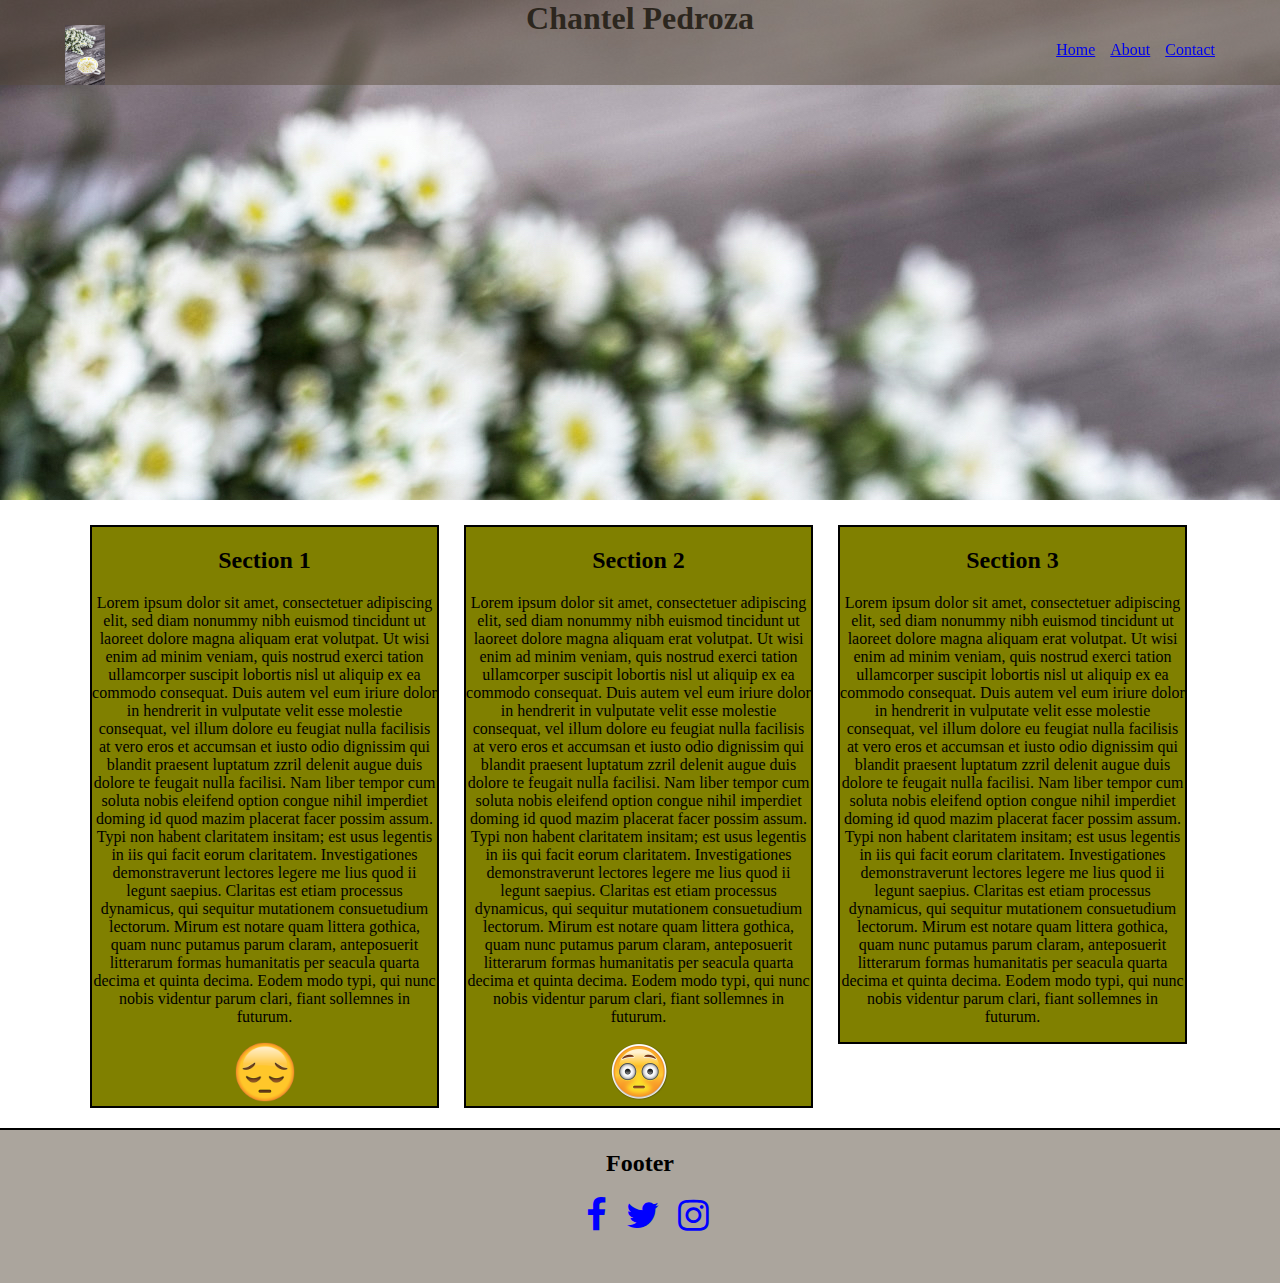
<file: index.html>
<!doctype html>
<html lang="en">
<head>
    <meta charset="UTF-8">
    <title>Document</title>
    <link rel="stylesheet" href="css/styles.css" type="text/css" />
    <link rel="stylesheet" href="css/font-awesome.min.css" type="text/css" />
</head>
<body>
    <nav class="main-nav">
        <div class= "container">
            <img src="images/ornella-binni-106372.jpg" class="logo"/>
            <ul class="nav-list">
                <li class="nav-item">
                    <a href="/index.html" class="nav-link">Home</a>
                </li>
                <li class="nav-item">
                    <a href="/about.html" class="nav-link">About</a>
                </li>
                <li class="nav-item">
                    <a href="/contact.html" class="nav-link">Contact</a>
                </li>
            </ul>
        </div>
    </nav>
    <div class="hero-background">
        <h1 class="hero-text">Chantel Pedroza</h1>
    </div>
    
    <section class="container">
        <div class="column">
            <h2 class="column-header">Section 1</h2>
            <p class="column-text">Lorem ipsum dolor sit amet, consectetuer adipiscing elit,
            sed diam nonummy nibh euismod tincidunt ut laoreet dolore
            magna aliquam erat volutpat. Ut wisi enim ad minim veniam,
            quis nostrud exerci tation ullamcorper suscipit lobortis nisl
            ut aliquip ex ea commodo consequat. Duis autem vel eum iriure
            dolor in hendrerit in vulputate velit esse molestie consequat,
            vel illum dolore eu feugiat nulla facilisis at vero eros et
            accumsan et iusto odio dignissim qui blandit praesent luptatum
            zzril delenit augue duis dolore te feugait nulla facilisi.
            Nam liber tempor cum soluta nobis eleifend option congue
            nihil imperdiet doming id quod mazim placerat facer possim
            assum. Typi non habent claritatem insitam; est usus legentis
            in iis qui facit eorum claritatem. Investigationes
            demonstraverunt lectores legere me lius quod ii legunt saepius.
            Claritas est etiam processus dynamicus, qui sequitur mutationem
            consuetudium lectorum. Mirum est notare quam littera gothica,
            quam nunc putamus parum claram, anteposuerit litterarum formas
            humanitatis per seacula quarta decima et quinta decima. Eodem
            modo typi, qui nunc nobis videntur parum clari, fiant sollemnes
            in futurum.</p>
            <img src="images/Sad_Face_Emoji.png" class="sad-face"/>
        </div>
        <div class="column">
            <h2 class="column-header">Section 2</h2>
            <p class="column-text">Lorem ipsum dolor sit amet, consectetuer adipiscing elit,
            sed diam nonummy nibh euismod tincidunt ut laoreet dolore
            magna aliquam erat volutpat. Ut wisi enim ad minim veniam,
            quis nostrud exerci tation ullamcorper suscipit lobortis nisl
            ut aliquip ex ea commodo consequat. Duis autem vel eum iriure
            dolor in hendrerit in vulputate velit esse molestie consequat,
            vel illum dolore eu feugiat nulla facilisis at vero eros et
            accumsan et iusto odio dignissim qui blandit praesent luptatum
            zzril delenit augue duis dolore te feugait nulla facilisi.
            Nam liber tempor cum soluta nobis eleifend option congue
            nihil imperdiet doming id quod mazim placerat facer possim
            assum. Typi non habent claritatem insitam; est usus legentis
            in iis qui facit eorum claritatem. Investigationes
            demonstraverunt lectores legere me lius quod ii legunt saepius.
            Claritas est etiam processus dynamicus, qui sequitur mutationem
            consuetudium lectorum. Mirum est notare quam littera gothica,
            quam nunc putamus parum claram, anteposuerit litterarum formas
            humanitatis per seacula quarta decima et quinta decima. Eodem
            modo typi, qui nunc nobis videntur parum clari, fiant sollemnes
            in futurum.</p>
            <img src="images/persons-0015_large.png" class="neutral-face"/>
        </div>
        <div class="column">
            <h2 class="column-header">Section 3</h2>
            <p class="column-text">Lorem ipsum dolor sit amet, consectetuer adipiscing elit,
            sed diam nonummy nibh euismod tincidunt ut laoreet dolore
            magna aliquam erat volutpat. Ut wisi enim ad minim veniam,
            quis nostrud exerci tation ullamcorper suscipit lobortis nisl
            ut aliquip ex ea commodo consequat. Duis autem vel eum iriure
            dolor in hendrerit in vulputate velit esse molestie consequat,
            vel illum dolore eu feugiat nulla facilisis at vero eros et
            accumsan et iusto odio dignissim qui blandit praesent luptatum
            zzril delenit augue duis dolore te feugait nulla facilisi.
            Nam liber tempor cum soluta nobis eleifend option congue
            nihil imperdiet doming id quod mazim placerat facer possim
            assum. Typi non habent claritatem insitam; est usus legentis
            in iis qui facit eorum claritatem. Investigationes
            demonstraverunt lectores legere me lius quod ii legunt saepius.
            Claritas est etiam processus dynamicus, qui sequitur mutationem
            consuetudium lectorum. Mirum est notare quam littera gothica,
            quam nunc putamus parum claram, anteposuerit litterarum formas
            humanitatis per seacula quarta decima et quinta decima. Eodem
            modo typi, qui nunc nobis videntur parum clari, fiant sollemnes
            in futurum.</p>
        </div>
    </section>
    <footer>
       <div class="container">
           <h2>Footer</h2>
       </div>
       <div>
           <a href="http://www.facebook.com" target="_blank" class="social-links">
              <i class="fa fa-facebook" aria-hidden="true"></i>
           </a>
           <a href="http://www.twitter.com" target="_blank" class="social-links">
              <i class="fa fa-twitter" aria-hidden="true"></i>
           </a>
           <a href="https://www.instagram.com/whoschantel__/" target="_blank" class="social-links">
              <i class="fa fa-instagram" aria-hidden="true"></i>
           </a>
       </div>
    </footer>
</body>
</html>
</file>
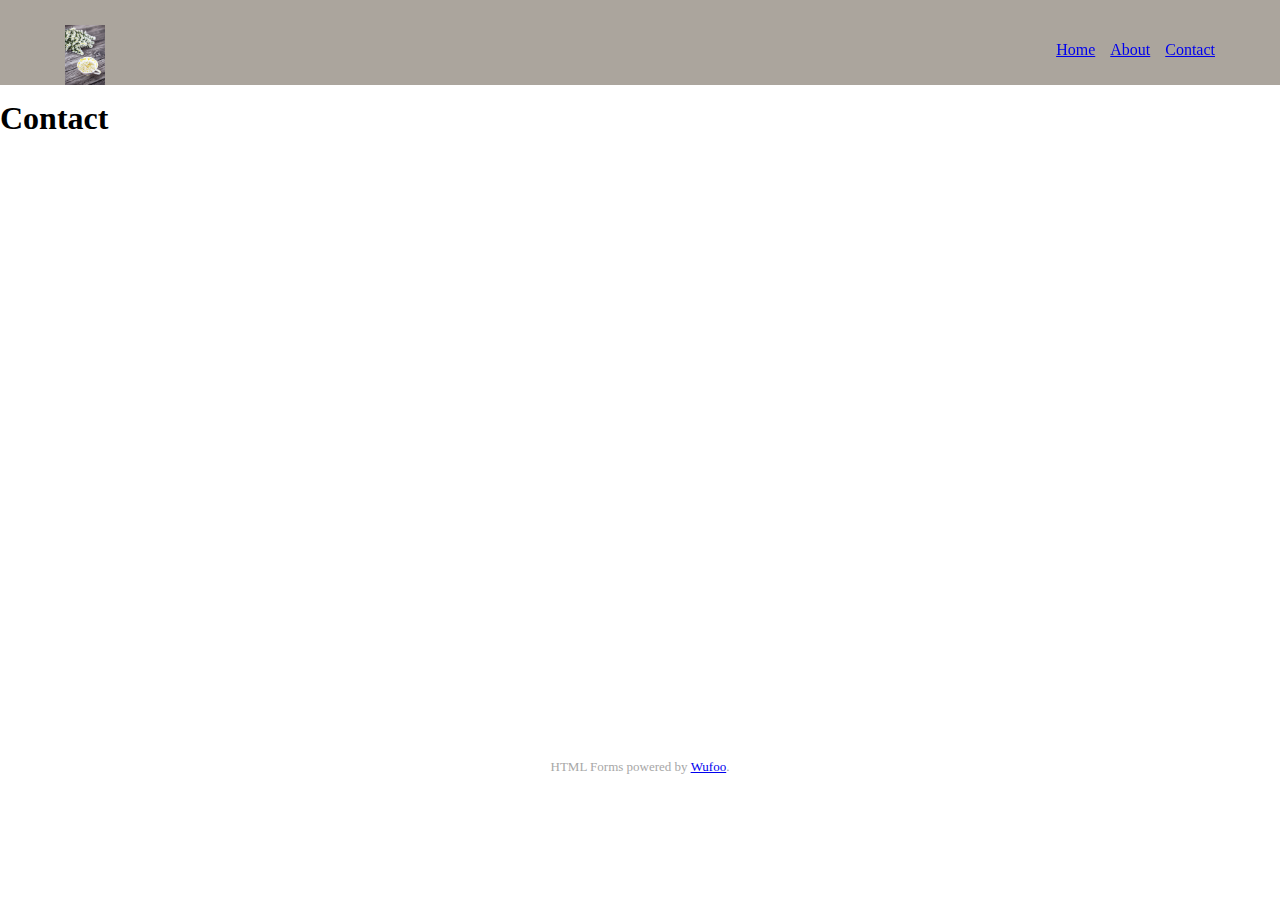
<file: contact.html>
<!doctype html>
<html lang="en">
<head>
    <meta charset="UTF-8">
    <title>Contact</title>
    <link rel="stylesheet" href="css/styles.css" type="text/css"/>
</head>
<body>
    <nav class="main-nav">
        <div class= "container">
            <img src="images/ornella-binni-106372.jpg" class="logo"/>
            <ul class="nav-list">
                <li class="nav-item">
                    <a href="/index.html" class="nav-link">Home</a>
                </li>
                <li class="nav-item">
                    <a href="/about.html" class="nav-link">About</a>
                </li>
                <li class="nav-item">
                    <a href="/contact.html" class="nav-link">Contact</a>
                </li>
            </ul>
        </div>
    </nav>
    <h1 class="main">Contact
    </h1>
    <iframe height="597" allowTransparency="true" frameborder="0" scrolling="no" style="width:100%;border:none"  src="https://chantelpedroza.wufoo.com/embed/z1ldkgi011oaaeg/"><a href="https://chantelpedroza.wufoo.com/forms/z1ldkgi011oaaeg/">Fill out my Wufoo form!</a></iframe><div id="wuf-adv" style="font-family:inherit;font-size: small;color:#a7a7a7;text-align:center;display:block;"><span class="notranslate">HTML Forms powered by <a href="http://www.wufoo.com">Wufoo</a>.</span></div>
</body>
</html>
</file>
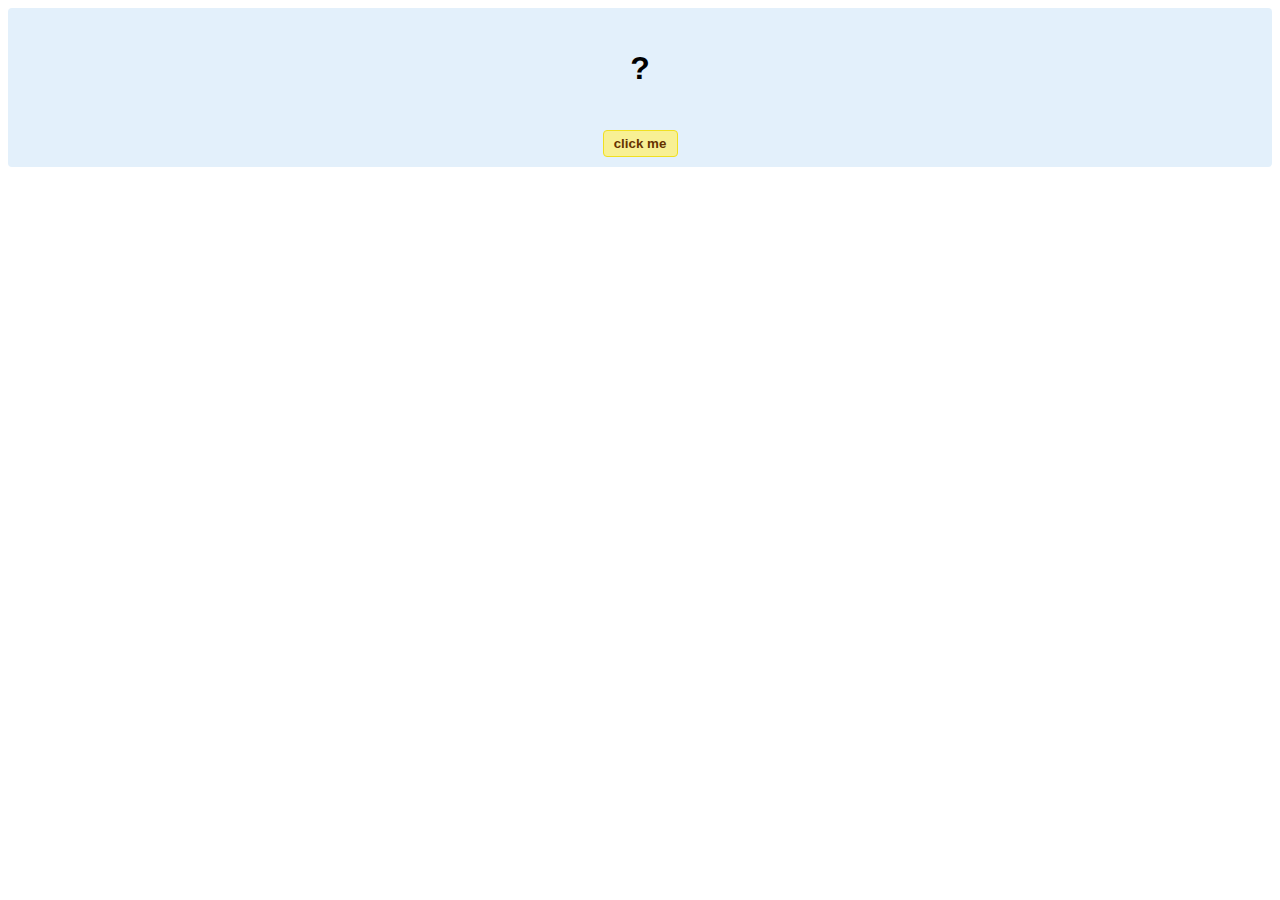
<file: hello-world.html>
<!DOCTYPE html>
<!-- HTML5 Hello world by kirupa - http://www.kirupa.com/html5/getting_your_feet_wet_html5_pg1.htm -->
<html lang="en-us">

<head>
<meta charset="utf-8">
<title>Hello...</title>
<style type="text/css">
#mainContent {
	font-family: Arial, Helvetica, sans-serif;
	font-size: xx-large;
	font-weight: bold;
	background-color: #E3F0FB;
	border-radius: 4px;
	padding: 10px;
	text-align: center;
}
.buttonStyle {
	border-radius: 4px;
	border: thin solid #F0E020;
	padding: 5px;
	background-color: #F8F094;
	font-family: "Segoe UI", Tahoma, Geneva, Verdana, sans-serif;
	font-weight: bold;
	color: #663300;
	width: 75px;
}

.buttonStyle:hover {
	border: thin solid #FFCC00;
	background-color: #FCF9D6;
	color: #996633;
	cursor: pointer;
}
.buttonStyle:active {
	border: thin solid #99CC00;
	background-color: #F5FFD2;
	color: #669900;
	cursor: pointer;
}

</style>
</head>

<body>
<div id="mainContent">
<p id="helloText">?</p>
<button id="clickButton" class="buttonStyle">click me</button>
</div>
<script> 
var myButton = document.getElementById("clickButton");
var myText = document.getElementById("helloText");

myButton.addEventListener('click', doSomething, false)

function doSomething() {
	myText.textContent = "hello, world!";
}
</script>

</body>
</html>
</file>
<file: css/styles.css>
body {
    margin: 0;
    
}
.main-nav {
    background-color: rgba(88, 75, 60, .5);
    height: 60px;
    position: fixed;
    width: 100%;
    padding-top: 25px;
}

.container {
    max-width: 1150px;
    margin: 0 auto;
    
}

.logo {
    height: 60px;
    
}
.nav-list{
    float: right;
    list-style: none;
    
}

.nav-item {
    float: left;
    margin-left: 15px;
}

.navlink{
    text-decoration: none;
    color: #fff;
}

.nav-link:hover {
    color: rgb(88, 75, 60);
}    

.hero-background {
    background-image: url("../images/ornella-binni-106372.jpg");
    height: 500px;
    margin-bottom: 25px;
}
.hero-text {
    margin-top: 0px;
    text-align: center;
    font-style: Brush Script MT;
}
 section {
     height: 450px;
 }
.column {
    width: 30%;
    float: left;
    margin-left:25px;
    text-align: center;
    border: 2px solid black;
    background-color: olive;
    margin-bottom: 20px;
}
.sad-face {
    height: 60px;
}
.neutral-face {
    height: 60px;
}

footer {
    float: left;
    background-color: rgba(88, 75, 60, .5);
    border-top: 2px solid black;
    width: 100%;
    text-align: center;
    padding-bottom: 50px;
}
.social-links {
    text-decoration: none;
}
.social-links > .fa {
    color: blue;
    font-size: 36px;
    margin-left: 15px;
}
.social-links > .fa:hover {
    color: #fff;
}
/****************** About styles********************/ 

.about-container {
    height: 500px;
}
.about-column {
    width: 40%;
    float: left;
    border-top: 2px solid #000;
    border-bottom: 2px solid #000;
}
.bio-header {
    margin-top: 50px;
}
/*********** Contact styles***********************/
.main {
    margin-top: 0;
    padding-top: 100px;
}
</file>
